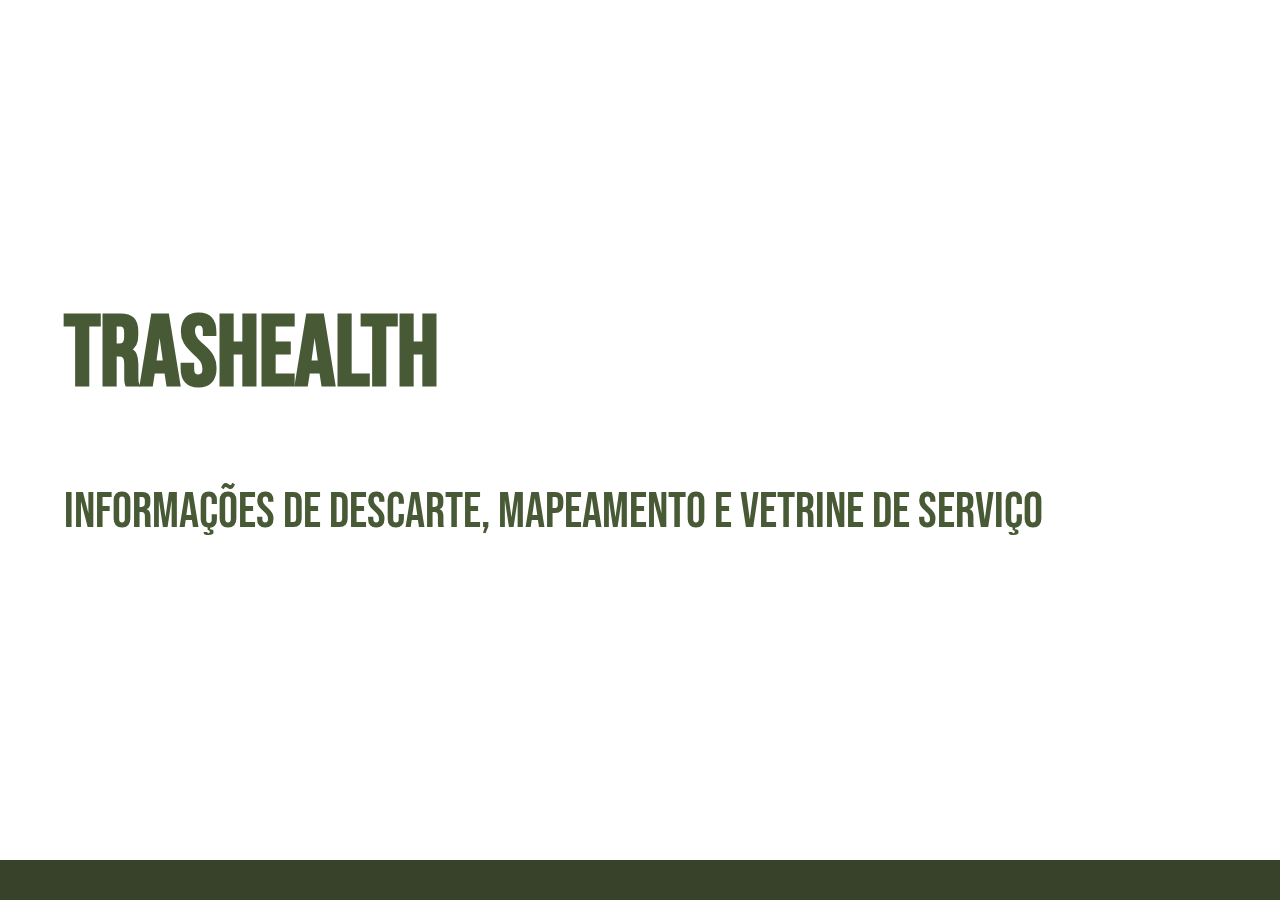
<file: TrasHealth/TrasHealth-main/index.html>
<!DOCTYPE html>
<html lang="en">
<head>
    <meta charset="UTF-8">
    <meta http-equiv="X-UA-Compatible" content="IE=edge">
    <meta name="viewport" content="width=device-width, initial-scale=1.0">
    <title>TRASHEALTH</title>
    <link rel="stylesheet" href="styles.css">
    <link rel="preconnect" href="https://fonts.googleapis.com">
    <link rel="preconnect" href="https://fonts.gstatic.com" crossorigin>
    <link href="https://fonts.googleapis.com/css2?family=Bebas+Neue&display=swap" rel="stylesheet">
</head>
<body>
    <header>
        <h1>img logo</h1>
        <nav>
          <ul>
            <li><a href="quemsomos.html">Quem somos nós</a></li>
            <li><a href="mapa.html">Mapa</a></li>
            <li><a href="vitrine.html">Vitrine</a></li>
            <li><a href="entraroucadastrar.html">Entrar/Cadastrar-se</a></li>
            <li><a href="sac.html">Sac</a></li>
          </ul>
        </nav>
    </header>
    <main>
        <div class="container">
            <div class="mainText">
                <h1>TRASHEALTH</h1>
                <p>informações de descarte, mapeamento e vetrine de serviço</p>
            </div>
        </div>
    </main>
    <footer>
        
    </footer>
</body>
</html>
</file>
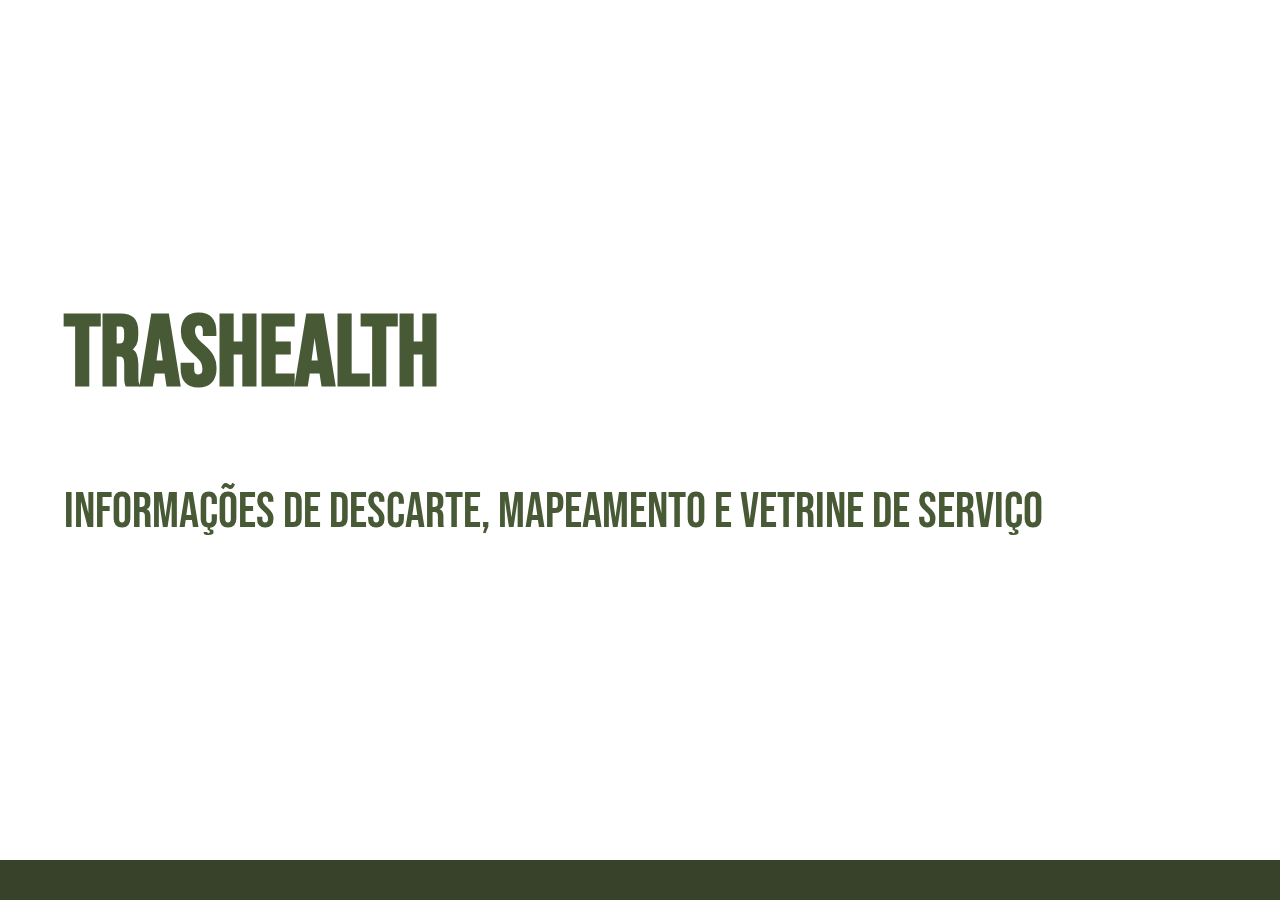
<file: TrasHealth/TRASHEALTH/TrasHealth-main/index.html>
<!DOCTYPE html>
<html lang="en">
<head>
    <meta charset="UTF-8">
    <meta http-equiv="X-UA-Compatible" content="IE=edge">
    <meta name="viewport" content="width=device-width, initial-scale=1.0">
    <title>TRASHEALTH</title>
    <link rel="stylesheet" href="styles.css">
    <link rel="preconnect" href="https://fonts.googleapis.com">
    <link rel="preconnect" href="https://fonts.gstatic.com" crossorigin>
    <link href="https://fonts.googleapis.com/css2?family=Bebas+Neue&display=swap" rel="stylesheet">
</head>
<body>
    <header>
        <h1>img logo</h1>
        <nav>
          <ul>
            <li><a href="quemsomos.html">Quem somos nós</a></li>
            <li><a href="mapa.html">Mapa</a></li>
            <li><a href="vitrine.html">Vitrine</a></li>
            <li><a href="entraroucadastrar.html">Entrar/Cadastrar-se</a></li>
          </ul>
        </nav>
    </header>
    <main>
        <div class="container">
            <div class="mainText">
                <h1>TRASHEALTH</h1>
                <p>informações de descarte, mapeamento e vetrine de serviço</p>
            </div>
        </div>
    </main>
    <footer>
        
    </footer>
</body>
</html>
</file>
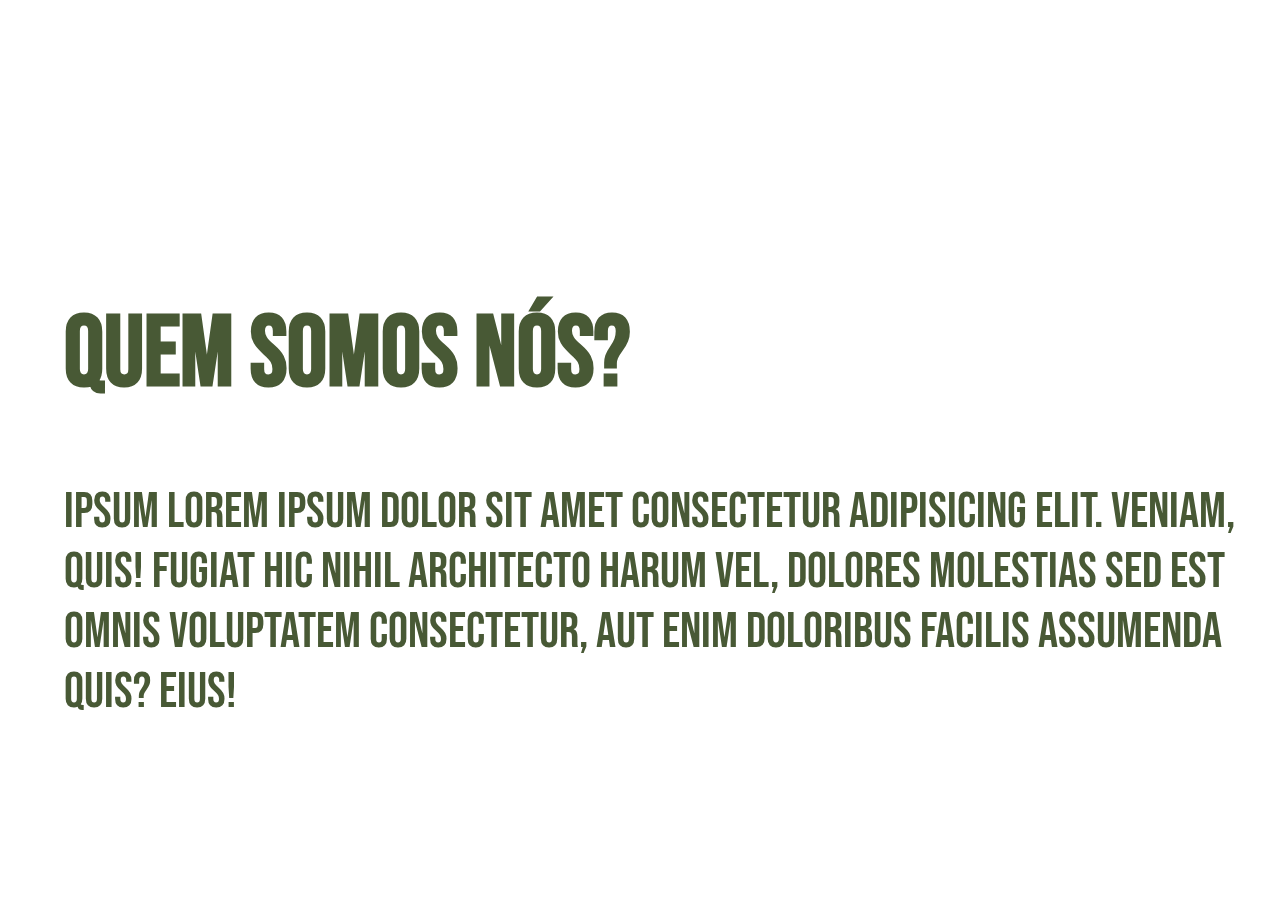
<file: TrasHealth/TrasHealth-main/quemsomos.html>
<!DOCTYPE html>
<html lang="en">
<head>
    <meta charset="UTF-8">
    <meta http-equiv="X-UA-Compatible" content="IE=edge">
    <meta name="viewport" content="width=device-width, initial-scale=1.0">
    <title>TRASHEALTH</title>
    <link rel="stylesheet" href="styles.css">
    <link rel="preconnect" href="https://fonts.googleapis.com">
    <link rel="preconnect" href="https://fonts.gstatic.com" crossorigin>
    <link href="https://fonts.googleapis.com/css2?family=Bebas+Neue&display=swap" rel="stylesheet">
</head>
<body>
    <header>
        <h1>img logo</h1>
        <nav>
          <ul>
            <li><a href="index.html">Página inicial</a></li>
            <li><a href="mapa.html">Mapa</a></li>
            <li><a href="vitrine.html">Vitrine</a></li>
            <li><a href="entraroucadastrar.html">Entrar/Cadastrar-se</a></li>
          </ul>
        </nav>
    </header>
    <main>
        <div class="mainText">
            <h1>Quem somos nós?</h1>
            <p>ipsum Lorem ipsum dolor sit amet consectetur adipisicing elit. Veniam, quis! Fugiat hic nihil architecto harum vel, dolores molestias sed est omnis voluptatem consectetur, aut enim doloribus facilis assumenda quis? Eius!</p>
        </div>
    </main>
</body>
</html>
</file>
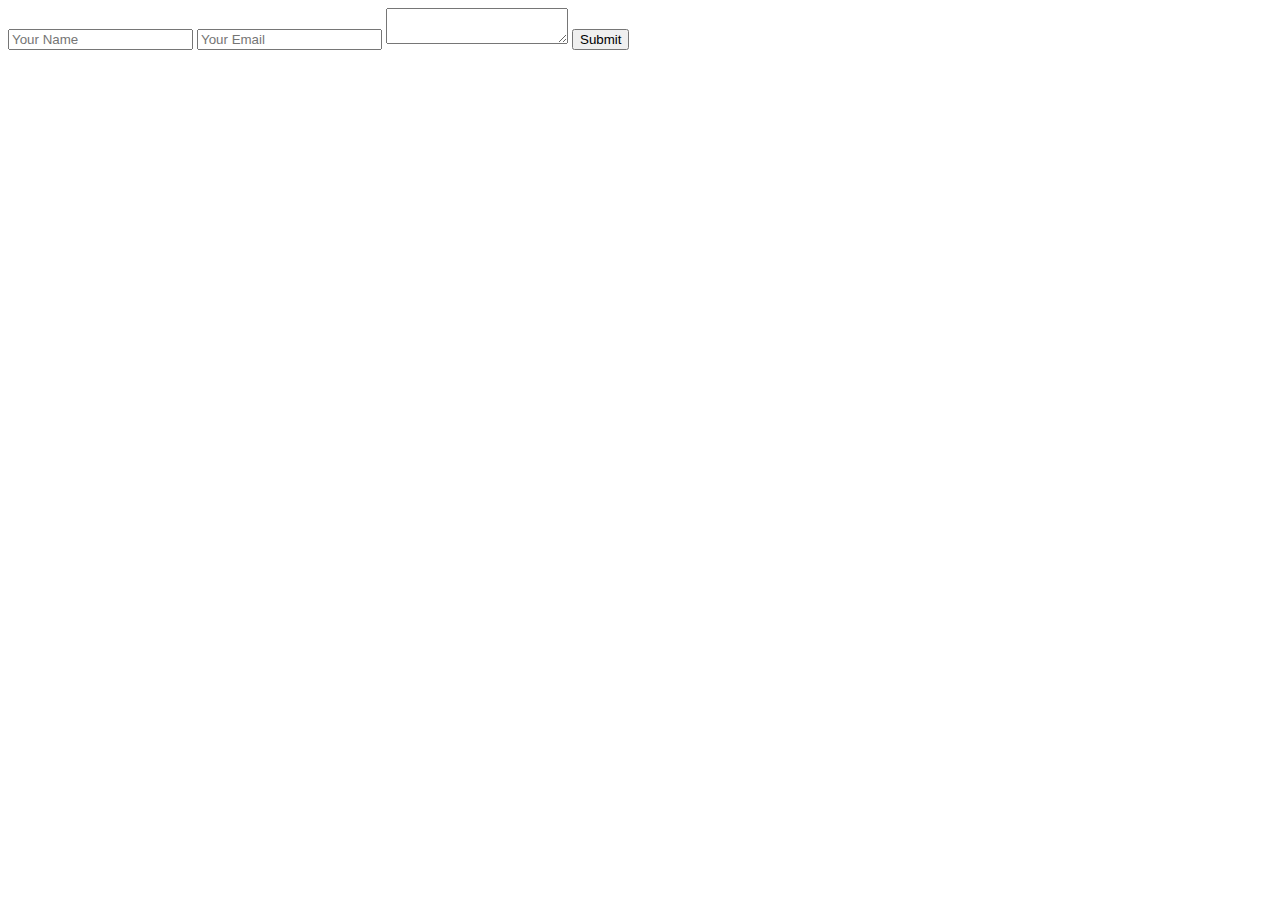
<file: TrasHealth/TrasHealth-main/sac.html>
<!DOCTYPE html>
<html lang="en">
<head>
    <meta charset="UTF-8">
    <meta http-equiv="X-UA-Compatible" content="IE=edge">
    <meta name="viewport" content="width=device-width, initial-scale=1.0">
    <title>Document</title>
</head>
<body>
    <form action="https://api.staticforms.xyz/submit" method="post">
        <input type="text" name="name" placeholder="Your Name">
        <input type="text" name="email" placeholder="Your Email" />
        <textarea name="message"></textarea>
        <input type="text" name="honeypot" style="display:none">
        <input type="hidden" name="accessKey" value="428bab35-7855-46e1-9a98-712b758e952e">
        <input type="hidden" name="subject" value="Contact us from - example.com" />
        <input type="hidden" name="replyTo" value="@">
        <input type="hidden" name="redirectTo" value="https://example.com/contact/success">
        <input type="submit" value="Submit" />
    </form>
</body>
</html>
</file>
<file: TrasHealth/TrasHealth-main/styles.css>
.bebas-neue-regular {
    font-family: "Bebas Neue", sans-serif;
    font-weight: 400;
    font-style: normal;
  }
  

body {
    margin: 0;
    font-family: Arial, sans-serif;
  }
  
  header {
    background-image: url('https://images.pexels.com/photos/1090977/pexels-photo-1090977.jpeg?auto=compress&cs=tinysrgb&w=1260&h=750&dpr=1'); /* Caminho para sua imagem de fundo */ /* Caminho para sua imagem de fundo */
    background-size: cover; /* Cobrir o cabeçalho */
    background-position: center; /* Centralizar a imagem de fundo */
    color: #fff;
    padding: 20px 0;
    text-align: center; /* Centralizar o texto */
  }
  
  header h1 {
    margin: 0;
    padding-left: 1%;
    text-align: left;
  }
  
  nav ul {
    list-style-type: none;
    margin: 0;
    padding: 0;
  }
  
  nav ul li {
    display: inline;
    padding-left: 10%;
    
  }
  
  nav ul li a {
    color: #fff;
    text-decoration: none;
    font-size: 20px;
  }
  
  nav ul li a:hover {
    text-decoration: underline;
  }

  .mainText{
    padding-left: 5%;
    padding-top: 10%;
    color: #485935;
  }

  .mainText h1{
    font-size: 100px;
    font-family: "Bebas Neue", sans-serif;
  }
  .mainText p{
    font-size: 50px;
    font-family: "Bebas Neue";
  }
  footer {
      background-color: #38422b;
      padding: 20px 0;
      position: fixed;
      bottom: 0;
      left: 0;
      width: 100%;
  }
</file>
<file: TrasHealth/TRASHEALTH/TrasHealth-main/styles.css>
.bebas-neue-regular {
    font-family: "Bebas Neue", sans-serif;
    font-weight: 400;
    font-style: normal;
  }
  

body {
    margin: 0;
    font-family: Arial, sans-serif;
  }
  
  header {
    background-image: url('https://images.pexels.com/photos/1090977/pexels-photo-1090977.jpeg?auto=compress&cs=tinysrgb&w=1260&h=750&dpr=1'); /* Caminho para sua imagem de fundo */ /* Caminho para sua imagem de fundo */
    background-size: cover; /* Cobrir o cabeçalho */
    background-position: center; /* Centralizar a imagem de fundo */
    color: #fff;
    padding: 20px 0;
    text-align: center; /* Centralizar o texto */
  }
  
  header h1 {
    margin: 0;
    padding-left: 1%;
    text-align: left;
  }
  
  nav ul {
    list-style-type: none;
    margin: 0;
    padding: 0;
  }
  
  nav ul li {
    display: inline;
    padding-left: 10%;
    
  }
  
  nav ul li a {
    color: #fff;
    text-decoration: none;
    font-size: 20px;
  }
  
  nav ul li a:hover {
    text-decoration: underline;
  }

  .mainText{
    padding-left: 5%;
    padding-top: 10%;
    color: #485935;
  }

  .mainText h1{
    font-size: 100px;
    font-family: "Bebas Neue", sans-serif;
  }
  .mainText p{
    font-size: 50px;
    font-family: "Bebas Neue";
  }
  footer {
      background-color: #38422b;
      padding: 20px 0;
      position: fixed;
      bottom: 0;
      left: 0;
      width: 100%;
  }
</file>
